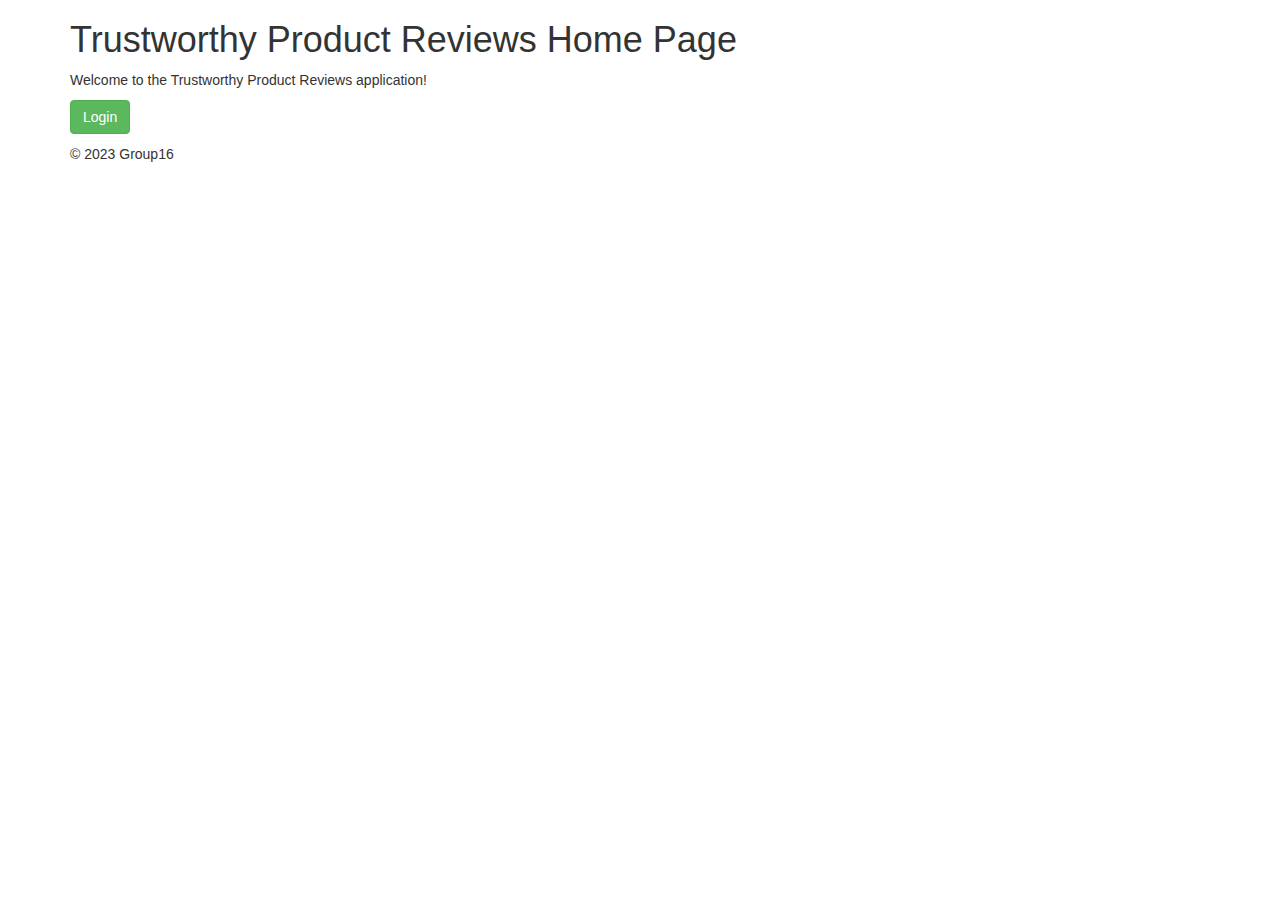
<file: src/main/resources/templates/index.html>
<!DOCTYPE HTML>
<html xmlns:th="http://www.thymeleaf.org" lang="en">
    <head>
        <title>Index</title>
        <meta http-equiv="Content-Type" content="text/html; charset=UTF-8"/>
        <link rel="stylesheet" type="text/css" th:href="@{/css/style.css}"/>
        <link rel="stylesheet" href="https://maxcdn.bootstrapcdn.com/bootstrap/3.4.1/css/bootstrap.min.css">
    </head>
    <body>
        <div class="container">
            <div class="hero-unit">
                <h1>Trustworthy Product Reviews Home Page</h1>
                <p>Welcome to the Trustworthy Product Reviews application!</p>
                <p><a href="/home" th:href="@{/home}" class="btn btn-large btn-success">Login</a></p>
            </div>
            <footer>
                <div>&copy; 2023 Group16</div>
            </footer>
        </div>
    </body>
</html>
</file>
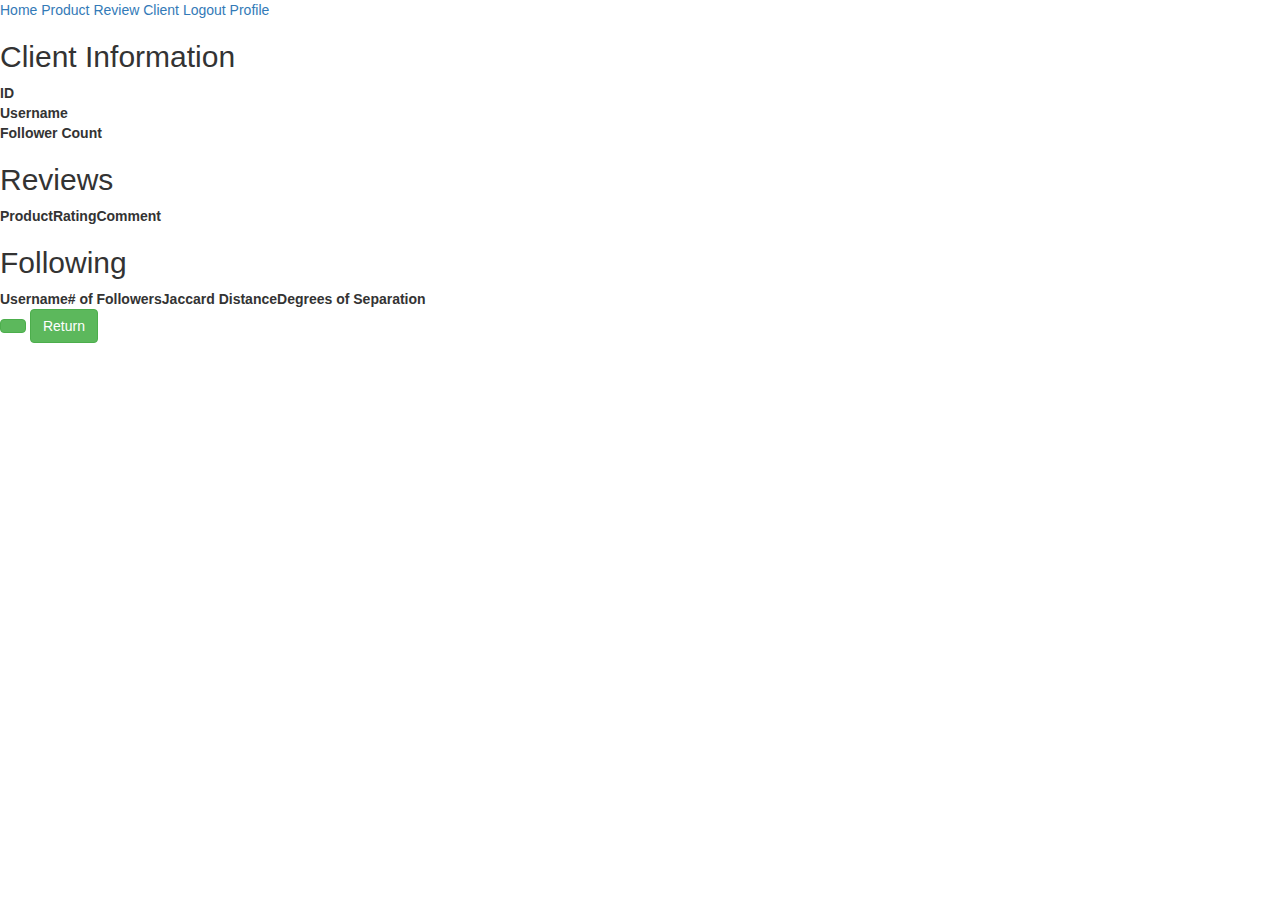
<file: src/main/resources/templates/client-page.html>
<!DOCTYPE html>
<html xmlns:th="http://www.thymeleaf.org" lang="en">
<head>
    <title>Client Information</title>
    <meta http-equiv="Content-Type" content="text/html; charset=UTF-8" />
    <link rel="stylesheet" href="https://maxcdn.bootstrapcdn.com/bootstrap/3.4.1/css/bootstrap.min.css">
    <link rel="stylesheet" type="text/css" th:href="@{/css/style.css}"/>
    <link rel="stylesheet" type="text/css" href="https://cdn.datatables.net/1.10.23/css/jquery.dataTables.css">
    <script src="https://ajax.googleapis.com/ajax/libs/jquery/1.7.1/jquery.min.js" type="text/javascript"></script>
    <script type="text/javascript" charset="utf8" src="https://cdn.datatables.net/1.10.23/js/jquery.dataTables.js"></script>
    <script type="text/javascript" th:src="@{/js/table.js}"></script>
    <script>
        async function followToggle(clientId, isFollowing) {
            let apiUrl = '/api/client/' + clientId + (isFollowing ? '/unfollow' : '/follow');
            await fetch(apiUrl, {
                method: "POST",
                headers: {"Content-Type": "application/json"}
            });

            window.location.reload();
        }
    </script>
</head>
<body>
<nav class="topnav">
    <a href="/home" th:href="@{/home}">Home</a>
    <a href="/product" th:href="@{/product}">Product</a>
    <a href="/review" th:href="@{/review}">Review</a>
    <a href="/client" th:href="@{/client}">Client</a>
    <a href="/logout" th:href="@{/logout}" class="split">Logout</a>
    <a href="/myaccount" th:href="@{/myaccount}" class="split">Profile</a>
</nav>

<h2>Client Information</h2>

<table>
    <tr>
        <th>ID</th>
        <td id="id" th:text="${client.getId()}"></td>
    </tr>
    <tr>
        <th>Username</th>
        <td id="username" th:text="${client.getUsername()}"></td>
    </tr>
    <tr>
        <th>Follower Count</th>
        <td id="followerCount" th:text="${client.getFollowerCount()}"></td>
    </tr>
</table>

<h2>Reviews</h2>

<table class="dataTable">
    <thead>
        <tr>
            <th>Product</th>
            <th>Rating</th>
            <th>Comment</th>
        </tr>
    </thead>
    <tbody>
        <tr th:each="review : ${client.getReviews().values()}" class="review">
            <td>
                <a th:text="${review.getProduct().getName()}" th:href="@{/product/{id}(id=${review.getProduct().getId()})}"></a>
            </td>
            <td th:text="${review.getRating()}"></td>
            <td th:text="${review.getComment()}"></td>
        </tr>
    </tbody>
</table>

<h2>Following</h2>

<table class="dataTable">
    <thead>
    <tr>
        <th>Username</th>
        <th># of Followers</th>
        <th>Jaccard Distance</th>
        <th>Degrees of Separation</th>
    </tr>
    </thead>
    <tr th:each="followed : ${client.getFollowing()}" class="client">
        <td><a th:text="${followed.getUsername()}" th:href="@{/client/{id}(id=${followed.getId()})}"></a></td>
        <td th:text="${followed.getFollowerCount()}"></td>
        <td th:text="${followed.getJaccardDistanceWithUser(activeClient)}"></td>
        <td th:text="${followed.getDegreesOfSeparation(activeClient)}"></td>
    </tr>
</table>

<footer>
    <p>
        <button id="followToggle" class="btn btn-large btn-success"
                th:onclick="|followToggle(${client.getId()}, ${activeClient.isFollowing(client)})|"
                th:text="${activeClient.isFollowing(client)} ? 'Unfollow' : 'Follow'"></button>
        <a class="btn btn-large btn-success" href="/client" th:href="@{/client}">Return</a>
    </p>
</footer>

</body>
</html>
</file>
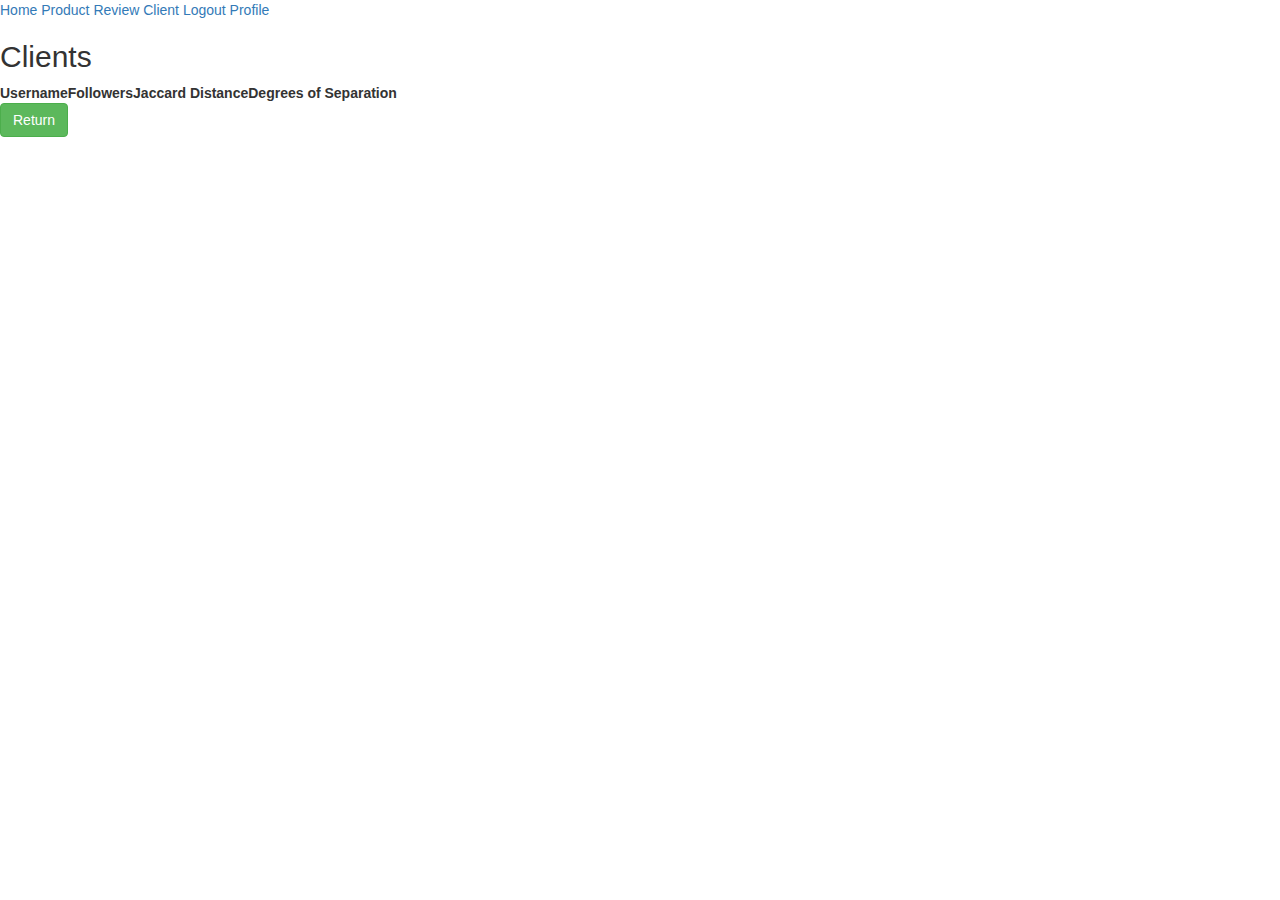
<file: src/main/resources/templates/client.html>
<!DOCTYPE html>
<html xmlns:th="http://www.thymeleaf.org" lang="en">
<head>
    <title>Clients</title>
    <meta http-equiv="Content-Type" content="text/html; charset=UTF-8" />
    <link rel="stylesheet" type="text/css" th:href="@{/css/style.css}"/>
    <link rel="stylesheet" href="https://maxcdn.bootstrapcdn.com/bootstrap/3.4.1/css/bootstrap.min.css">
    <link rel="stylesheet" type="text/css" href="https://cdn.datatables.net/1.10.23/css/jquery.dataTables.css">
    <script src="https://ajax.googleapis.com/ajax/libs/jquery/1.10.2/jquery.min.js"></script>
    <script src="https://ajax.googleapis.com/ajax/libs/jquery/1.7.1/jquery.min.js" type="text/javascript"></script>
    <script type="text/javascript" charset="utf8" src="https://cdn.datatables.net/1.10.23/js/jquery.dataTables.js"></script>
    <script type="text/javascript" th:src="@{/js/table.js}"></script>
</head>
<body>
    <nav class="topnav">
        <a href="/home" th:href="@{/home}">Home</a>
        <a href="/product" th:href="@{/product}">Product</a>
        <a href="/review" th:href="@{/review}">Review</a>
        <a href="/client" th:href="@{/client}">Client</a>
        <a href="/logout" th:href="@{/logout}" class="split">Logout</a>
        <a href="/myaccount" th:href="@{/myaccount}" class="split">Profile</a>
    </nav>

    <h2>Clients</h2>

    <table class="dataTable">
        <thead>
            <tr>
                <th>Username</th>
                <th>Followers</th>
                <th>Jaccard Distance</th>
                <th>Degrees of Separation</th>
            </tr>
        </thead>
        <tr th:each="client : ${ClientList}" class="client">
            <td><a th:text="${client.getUsername()}" th:href="@{/client/{id}(id=${client.getId()})}"></a></td>
            <td th:text="${client.getFollowerCount()}"></td>
            <td th:text="${client.getJaccardDistanceWithUser(activeClient)}"></td>
            <td th:text="${client.getDegreesOfSeparation(activeClient)}"></td>
        </tr>
    </table>
    <footer>
        <p>
            <a class="btn btn-large btn-success" href="/home" th:href="@{/home}">Return</a>
        </p>
    </footer>
</body>
</html>
</file>
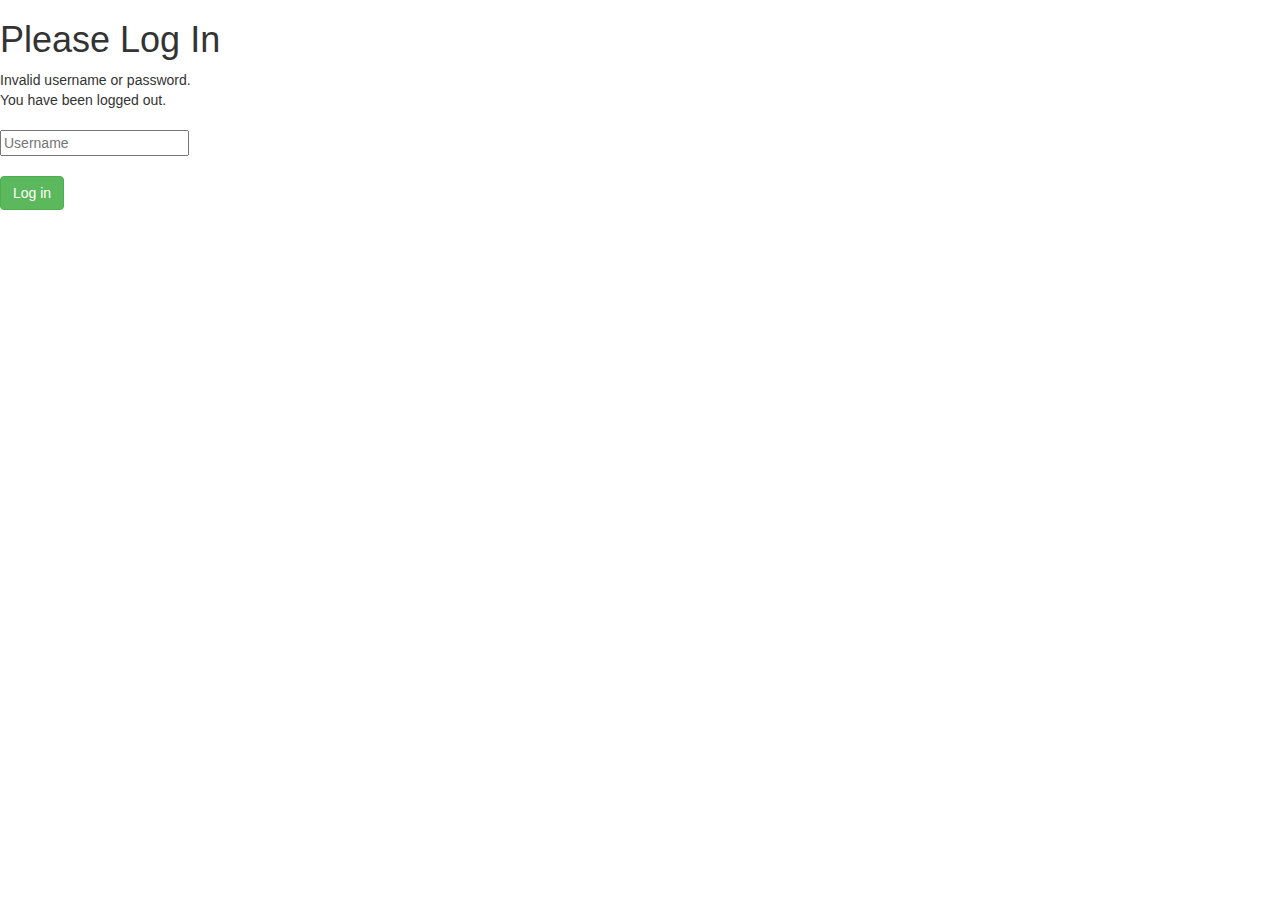
<file: src/main/resources/templates/login.html>
<!DOCTYPE html>
<html xmlns="http://www.w3.org/1999/xhtml" xmlns:th="https://www.thymeleaf.org">
	<head>
		<title>Please Log In</title>
		<meta http-equiv="Content-Type" content="text/html; charset=UTF-8"/>
		<link rel="stylesheet" type="text/css" th:href="@{/css/style.css}"/>
        <link rel="stylesheet" href="https://maxcdn.bootstrapcdn.com/bootstrap/3.4.1/css/bootstrap.min.css">
	</head>
	<body>
		<div class="login">
			<h1>Please Log In</h1>
			<div th:if="${param.error}">
				Invalid username or password.</div>
			<div th:if="${param.logout}">
				You have been logged out.</div>
			<form th:action="@{/login}" th:object="${fakeLoginRequest}"  method="post">
				<div>
					<br>
				<input type="text" th:field="*{username}" name="username" placeholder="Username"/>
				</div>
				<br>
				<input href="/home" th:href="@{/home}" type="submit" value="Log in" class="btn btn-large btn-success" />
			</form>
			<br>
		</div>
	</body>
</html>
</file>
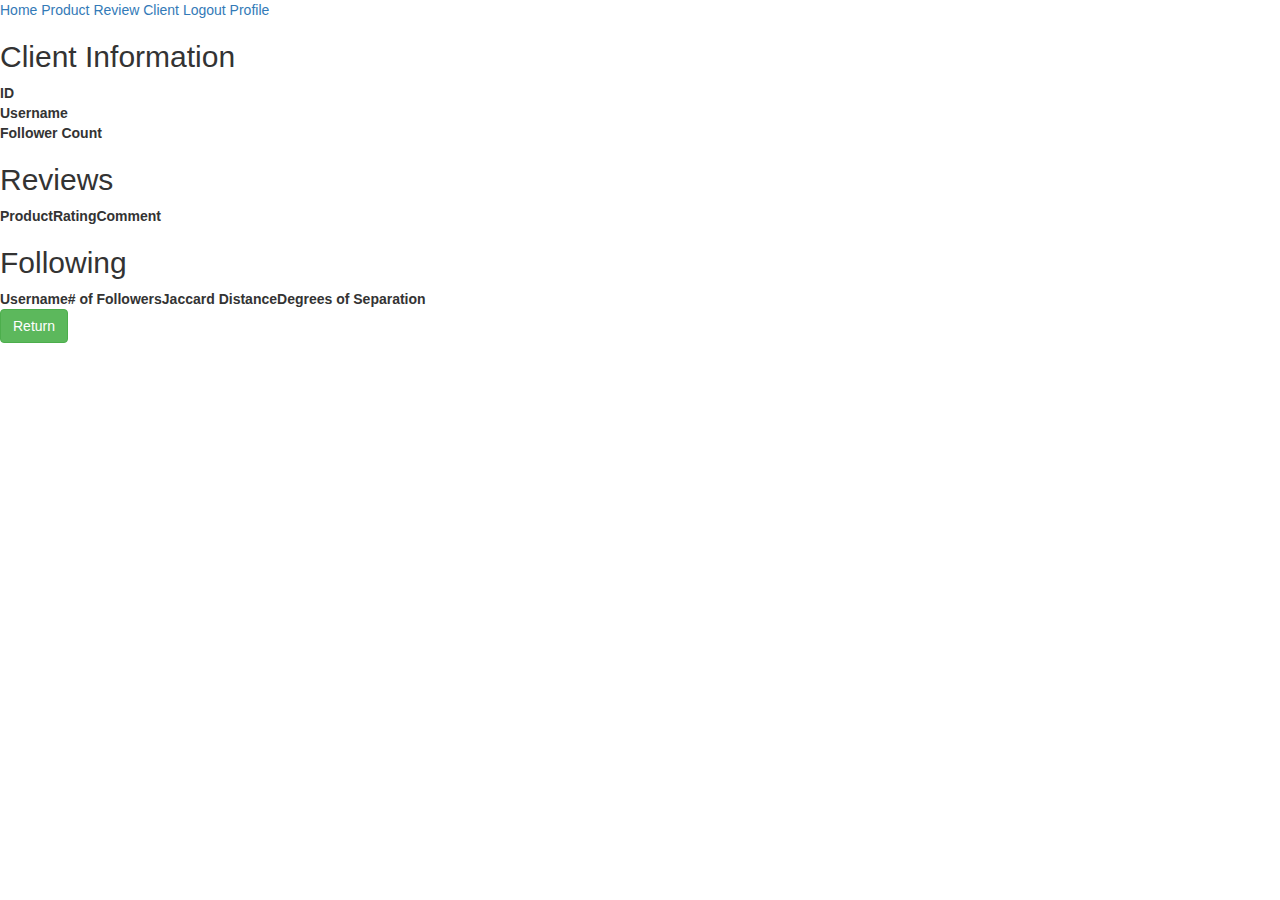
<file: src/main/resources/templates/myAccount.html>
<!DOCTYPE html>
<html xmlns:th="http://www.thymeleaf.org" lang="en">
<head>
    <meta charset="UTF-8">
    <title>My Account</title>
    <meta http-equiv="Content-Type" content="text/html; charset=UTF-8"/>
    <link rel="stylesheet" href="https://maxcdn.bootstrapcdn.com/bootstrap/3.4.1/css/bootstrap.min.css">
    <link rel="stylesheet" type="text/css" th:href="@{/css/style.css}"/>
    <link rel="stylesheet" type="text/css" href="https://cdn.datatables.net/1.10.23/css/jquery.dataTables.css">
    <script src="http://ajax.googleapis.com/ajax/libs/jquery/1.7.1/jquery.min.js" type="text/javascript"></script>
    <script type="text/javascript" charset="utf8" src="https://cdn.datatables.net/1.10.23/js/jquery.dataTables.js"></script>
    <script type="text/javascript" th:src="@{/js/table.js}"></script>
</head>
<body>
<nav class="topnav">
    <a href="/home" th:href="@{/home}">Home</a>
    <a href="/product" th:href="@{/product}">Product</a>
    <a href="/review" th:href="@{/review}">Review</a>
    <a href="/client" th:href="@{/client}">Client</a>
    <a href="/logout" th:href="@{/logout}" class="split">Logout</a>
    <a href="/myaccount" th:href="@{/myaccount}" class="split">Profile</a>
</nav>

<h2>Client Information</h2>

<table>
    <tr>
        <th>ID</th>
        <td id="id" th:text="${activeClient.getId()}"></td>
    </tr>
    <tr>
        <th>Username</th>
        <td id="username" th:text="${activeClient.getUsername()}"></td>
    </tr>
    <tr>
        <th>Follower Count</th>
        <td id="followerCount" th:text="${activeClient.getFollowerCount()}"></td>
    </tr>
</table>

<h2>Reviews</h2>

<table class="dataTable">
    <thead>
    <tr>
        <th>Product</th>
        <th>Rating</th>
        <th>Comment</th>
    </tr>
    </thead>
    <tr th:each="review : ${activeClient.getReviews().values()}" class="review">
        <td>
            <a th:text="${review.getProduct().getName()}" th:href="@{/product/{id}(id=${review.getProduct().getId()})}"></a>
        </td>
        <td th:text="${review.getRating()}"></td>
        <td th:text="${review.getComment()}"></td>
    </tr>
</table>

<h2>Following</h2>

<table class="dataTable">
    <thead>
    <tr>
        <th>Username</th>
        <th># of Followers</th>
        <th>Jaccard Distance</th>
        <th>Degrees of Separation</th>
    </tr>
    </thead>
    <tr th:each="followed : ${activeClient.getFollowing()}" class="client">
        <td><a th:text="${followed.getUsername()}" th:href="@{/client/{id}(id=${followed.getId()})}"></a></td>
        <td th:text="${followed.getFollowerCount()}"></td>
        <td th:text="${followed.getJaccardDistanceWithUser(activeClient)}"></td>
        <td th:text="${followed.getDegreesOfSeparation(activeClient)}"></td>
    </tr>
</table>

<footer>
    <p>
        <a class="btn btn-large btn-success" href="/client" th:href="@{/client}">Return</a>
    </p>
</footer>

</body>
</html>
</file>
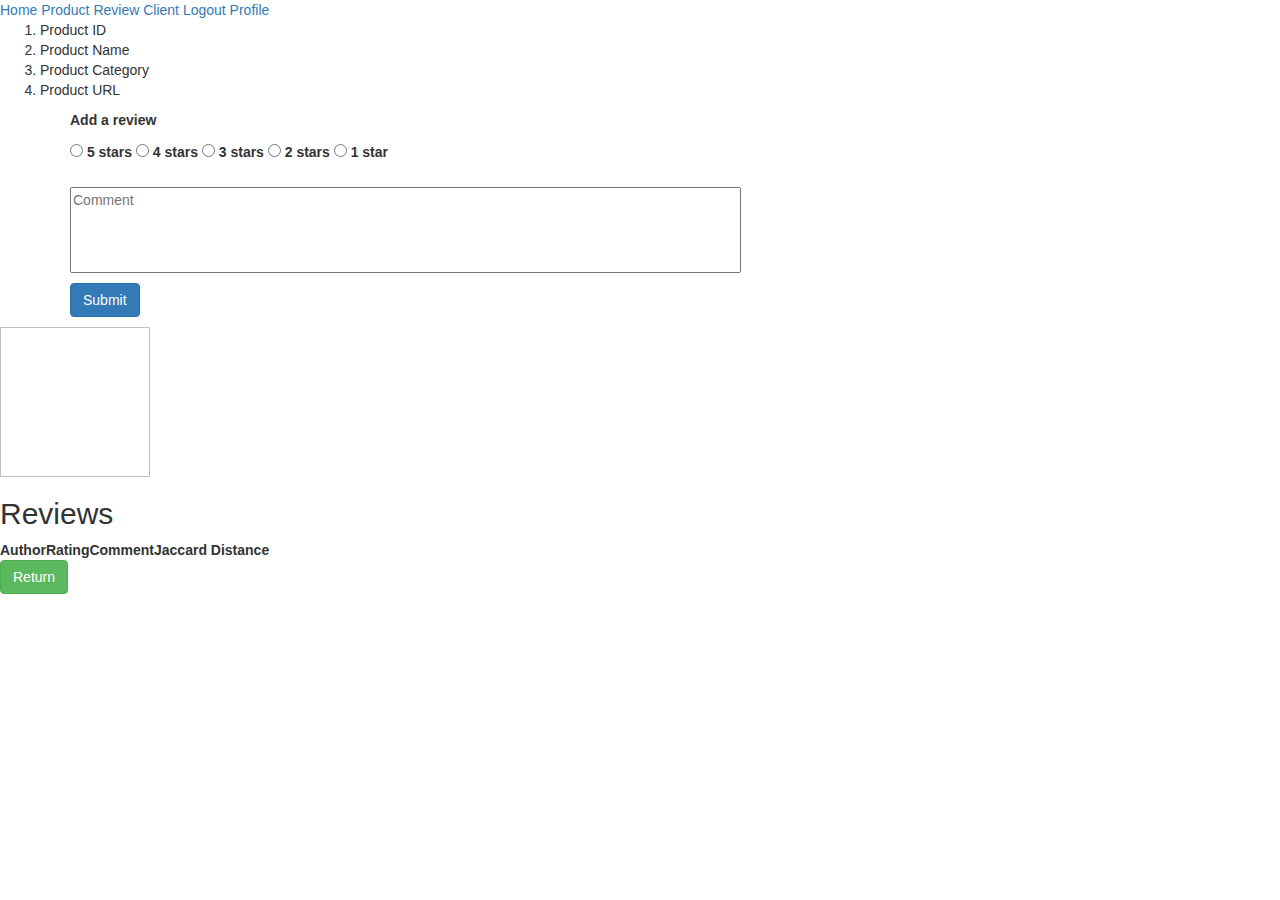
<file: src/main/resources/templates/product-page.html>
<!DOCTYPE html>
<html xmlns:th="http://www.thymeleaf.org" lang="en">
<head>
    <title>Products</title>
    <meta http-equiv="Content-Type" content="text/html; charset=UTF-8" />
    <link rel="stylesheet" type="text/css" th:href="@{/css/style.css}"/>
    <link rel="stylesheet" href="https://maxcdn.bootstrapcdn.com/bootstrap/3.4.1/css/bootstrap.min.css">
    <link rel="stylesheet" type="text/css" href="https://cdn.datatables.net/1.10.23/css/jquery.dataTables.css">
    <script src="https://ajax.googleapis.com/ajax/libs/jquery/1.10.2/jquery.min.js"></script>
    <script src="https://ajax.googleapis.com/ajax/libs/jquery/1.7.1/jquery.min.js" type="text/javascript"></script>
    <script type="text/javascript" charset="utf8" src="https://cdn.datatables.net/1.10.23/js/jquery.dataTables.js"></script>
    <script type="text/javascript" th:src="@{/js/table.js}"></script>
</head>
<body>
    <nav class="topnav">
        <a href="/home" th:href="@{/home}">Home</a>
        <a href="/product" th:href="@{/product}">Product</a>
        <a href="/review" th:href="@{/review}">Review</a>
        <a href="/client" th:href="@{/client}">Client</a>
        <a href="/logout" th:href="@{/logout}" class="split">Logout</a>
        <a href="/myaccount" th:href="@{/myaccount}" class="split">Profile</a>
    </nav>
    <ol class="olcards">
        <li style="--cardColor:#fc374e">
            <div class="content">
                <div class="title">Product ID</div>
                <div class="text" th:text="${product.getId()}"></div>
            </div>
        </li>
        <li style="--cardColor:#36aeb3">
            <div class="content">
                <div class="title">Product Name</div>
                <div class="text" th:text="${product.getName()}"></div>
            </div>
        </li>
        <li style="--cardColor:#162d59">
            <div class="content">
                <div class="title">Product Category</div>
                <div class="text" th:text="${product.getCategory()}"></div>
            </div>
        </li>
        <li style="--cardColor:#f15f0e">
            <div class="content">
                <div class="title">Product URL</div>
                <div class="text"><a th:text="${product.getUrl()}" th:href="@{(${product.getUrl()})}" target="blank" style="color: white; text-decoration: underline"></a></div>
            </div>
        </li>
    </ol>
    <div th:if="${hasReview != true}" style="display: inline-block;vertical-align: top; margin-left: 5em">
        <form target="hiddenFrame" action="#" th:action="@{/submitReview}" id="reviewForm" method="post" onsubmit="document.getElementById('submitReviewButton').disabled='true';setTimeout(function(){window.location.reload();},500)">
            <p style="display: inline-block"><b>Add a review</b></p>
            <div class="rating" id="rating">
                <input type="radio" id="star5" name="rating" value="5" required="required"/>
                <label for="star5" title="text">5 stars</label>
                <input type="radio" id="star4" name="rating" value="4" />
                <label for="star4" title="text">4 stars</label>
                <input type="radio" id="star3" name="rating" value="3" />
                <label for="star3" title="text">3 stars</label>
                <input type="radio" id="star2" name="rating" value="2" />
                <label for="star2" title="text">2 stars</label>
                <input type="radio" id="star1" name="rating" value="1" />
                <label for="star1" title="text">1 star</label>
            </div>
            <br>
            <label>
                <textarea th:name="reviewComment" placeholder="Comment" cols="80" rows="4" spellcheck="true" style="resize: none; font-weight: initial"></textarea>
            </label>
            <br>
            <input type="hidden" th:name="productId" th:value="${product.getId()}"/>
            <p><input th:onclick="'window.location.href = /product/' + ${product.getId()}" class="btn btn-primary" id="submitReviewButton" type="submit" value="Submit" /></p>
        </form>
        <iframe id="hiddenFrame" name="hiddenFrame" hidden="hidden"></iframe>
    </div>
    <div class="product-image">
        <img th:src="@{'/images/' + ${product.getImage()}}" alt="" width="150" height="150">
    </div>
    <h2>Reviews</h2>
    <table class="dataTable">
        <thead>
        <tr>
            <th>Author</th>
            <th>Rating</th>
            <th>Comment</th>
            <th>Jaccard Distance</th>
        </tr>
        </thead>
        <tbody>
        <tr th:each="review : ${reviews}" class="review">
            <td>
                <a th:text="${review.getClient().getUsername()}" th:href="@{/client/{id}(id=${review.getClient().getId()})}"></a>
            </td>
            <td th:text="${review.getRating()}"></td>
            <td th:text="${review.getComment()}"></td>
            <td th:text="${review.getClient().getJaccardDistanceWithUser(activeClient)}"></td>
        </tr>
        </tbody>
    </table>
    <footer>
        <p>
            <a class="btn btn-large btn-success" href="/product" th:href="@{/product}">Return</a>
        </p>
    </footer>
</body>
</html>
</file>
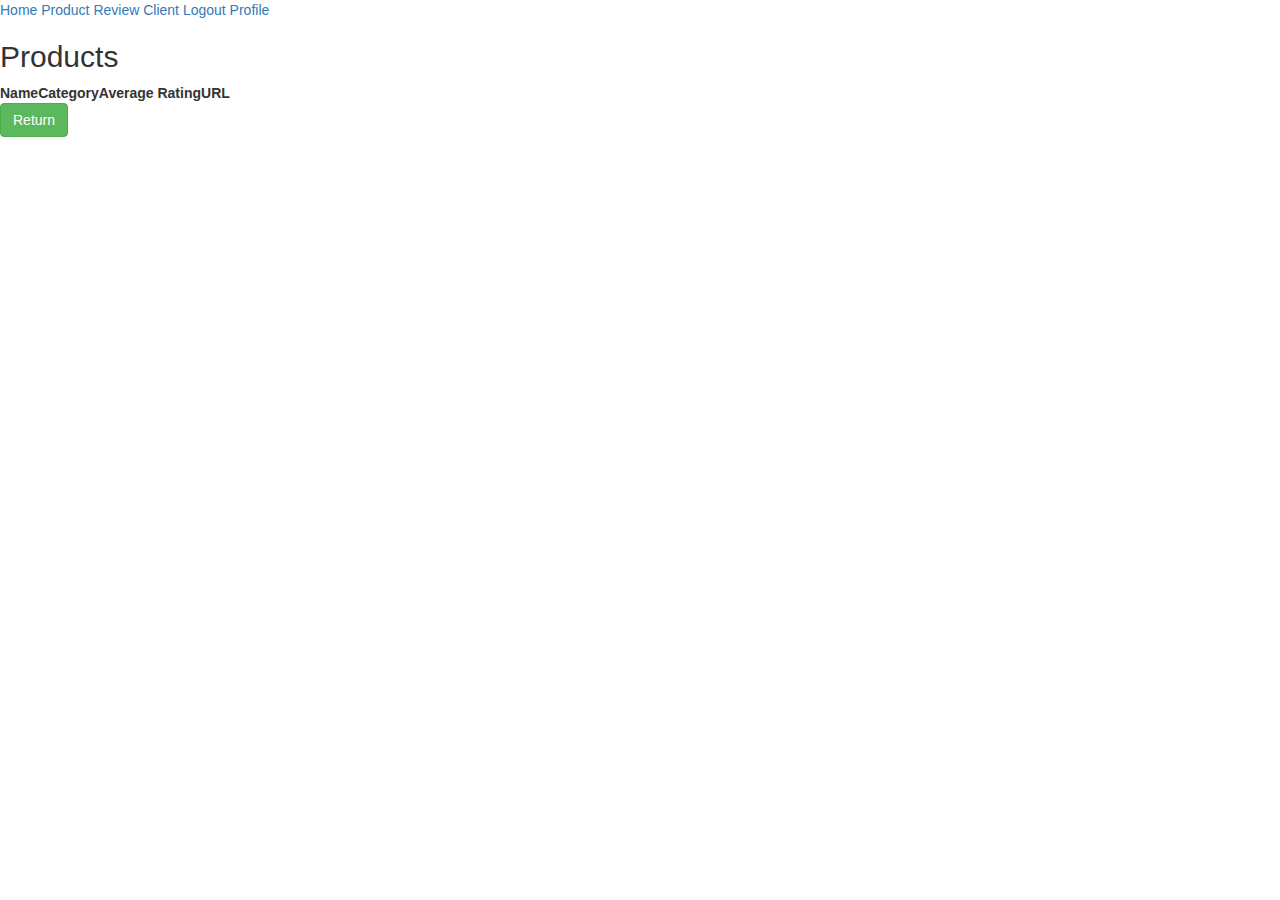
<file: src/main/resources/templates/product.html>
<!DOCTYPE html>
<html xmlns:th="http://www.thymeleaf.org" lang="en">
    <head>
        <title>Products</title>
        <meta http-equiv="Content-Type" content="text/html; charset=UTF-8" />
        <link rel="stylesheet" type="text/css" th:href="@{/css/style.css}"/>
        <link rel="stylesheet" href="https://maxcdn.bootstrapcdn.com/bootstrap/3.4.1/css/bootstrap.min.css">
        <script src="https://ajax.googleapis.com/ajax/libs/jquery/1.10.2/jquery.min.js"></script>
        <link rel="stylesheet" type="text/css" href="https://cdn.datatables.net/1.10.23/css/jquery.dataTables.css">
        <script type="text/javascript" charset="utf8" src="https://cdn.datatables.net/1.10.23/js/jquery.dataTables.js"></script>
        <script type="text/javascript" th:src="@{/js/table.js}"></script>
    </head>
    <body>
        <nav class="topnav">
            <a href="/home" th:href="@{/home}">Home</a>
            <a href="/product" th:href="@{/product}">Product</a>
            <a href="/review" th:href="@{/review}">Review</a>
            <a href="/client" th:href="@{/client}">Client</a>
            <a href="/logout" th:href="@{/logout}" class="split">Logout</a>
            <a href="/myaccount" th:href="@{/myaccount}" class="split">Profile</a>
        </nav>
        <h2>Products</h2>
        <table class="dataTable">
            <thead>
            <tr>
                <th>Name</th>
                <th>Category</th>
                <th>Average Rating</th>
                <th>URL</th>
            </tr>
            </thead>
            <tr th:each="product : ${ProductList}" class="product">
                <td>
                    <a th:text="${product.getName()}" th:href="@{/product/{id}(id=${product.getId()})}"></a>
                </td>
                <td th:text="${product.getCategory()}"></td>
                <td th:text="${product.getAverageRating()}"></td>
                <td>
                    <a th:text="${product.getUrl()}" th:href="@{(${product.getUrl()})}" target="blank"></a>
                </td>
            </tr>
        </table>
        <footer>
            <p>
                <a class="btn btn-large btn-success" href="/home" th:href="@{/home}">Return</a>
            </p>
        </footer>
    </body>
</html>
</file>
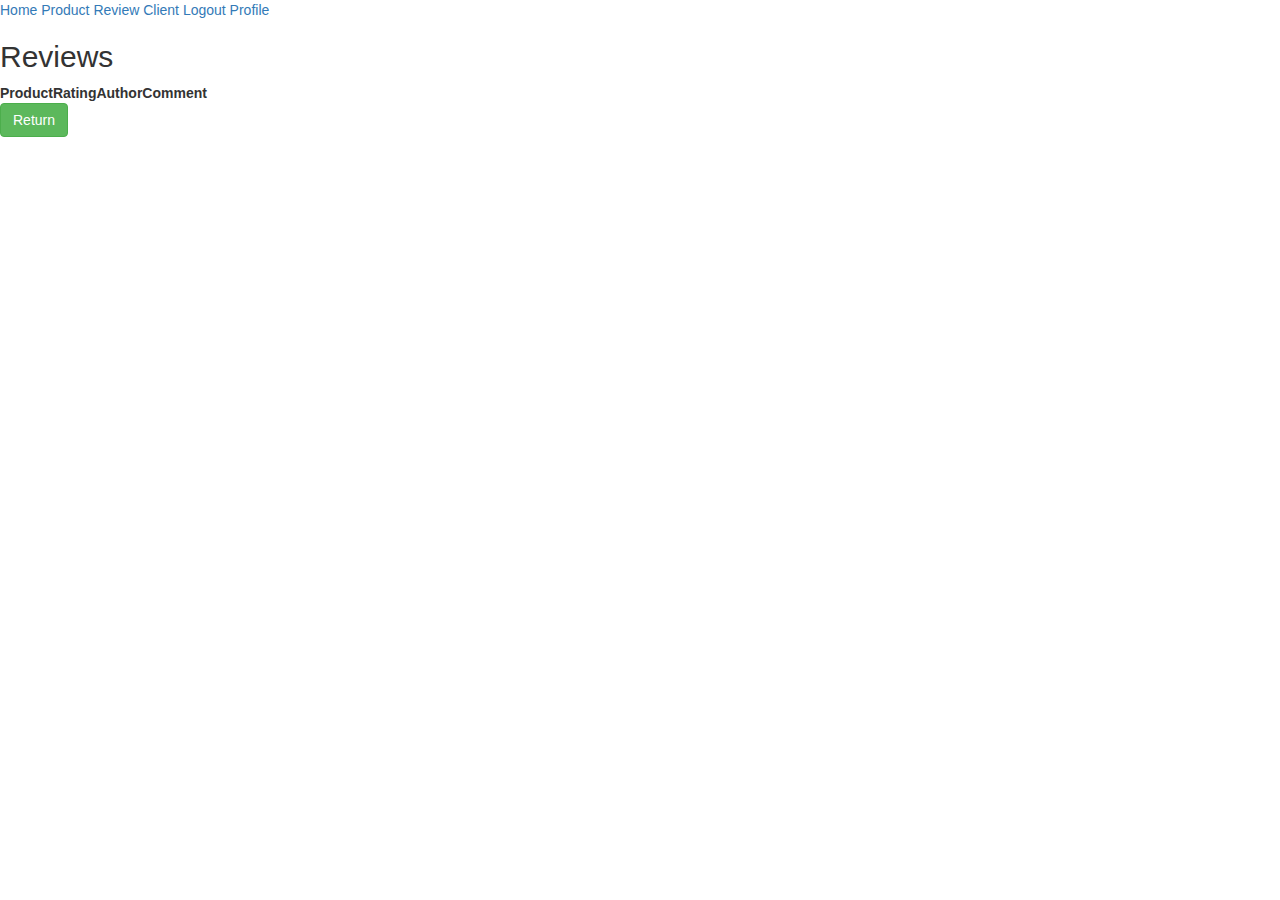
<file: src/main/resources/templates/review.html>
<!DOCTYPE html>
<html xmlns:th="http://www.thymeleaf.org" lang="en">
    <head>
        <title>Review</title>
        <meta http-equiv="Content-Type" content="text/html; charset=UTF-8" />
        <link rel="stylesheet" type="text/css" th:href="@{/css/style.css}"/>
        <link rel="stylesheet" href="https://maxcdn.bootstrapcdn.com/bootstrap/3.4.1/css/bootstrap.min.css">
        <script src="https://ajax.googleapis.com/ajax/libs/jquery/1.10.2/jquery.min.js"></script>
        <link rel="stylesheet" type="text/css" href="https://cdn.datatables.net/1.10.23/css/jquery.dataTables.css">
        <script type="text/javascript" charset="utf8" src="https://cdn.datatables.net/1.10.23/js/jquery.dataTables.js"></script>
        <script type="text/javascript" th:src="@{/js/table.js}"></script>
    </head>
    <body>
        <nav class="topnav">
            <a href="/home" th:href="@{/home}">Home</a>
            <a href="/product" th:href="@{/product}">Product</a>
            <a href="/review" th:href="@{/review}">Review</a>
            <a href="/client" th:href="@{/client}">Client</a>
            <a href="/logout" th:href="@{/logout}" class="split">Logout</a>
            <a href="/myaccount" th:href="@{/myaccount}" class="split">Profile</a>
        </nav>
        <h2>Reviews</h2>
        <table class="dataTable">
            <thead>
            <tr>
                <th>Product</th>
                <th>Rating</th>
                <th>Author</th>
                <th>Comment</th>
            </tr>
            </thead>
            <tr th:each="review : ${ReviewList}" class="review">
                <td>
                    <a th:text="${review.getProduct().getName()}" th:href="@{/product/{id}(id=${review.getProduct().getId()})}"></a>
                </td>
                <td th:text="${review.getRating()}"></td>
                <td>
                    <a th:text="${review.getClient().getUsername()}" th:href="@{/client/{id}(id=${review.getClient().getId()})}"></a>
                </td>
                <td th:text="${review.getComment()}"></td>
            </tr>
        </table>

        <footer>
            <p>
                <a class="btn btn-large btn-success" href="/product" th:href="@{/product}">Return</a>
            </p>
        </footer>
    </body>
</html>
</file>
